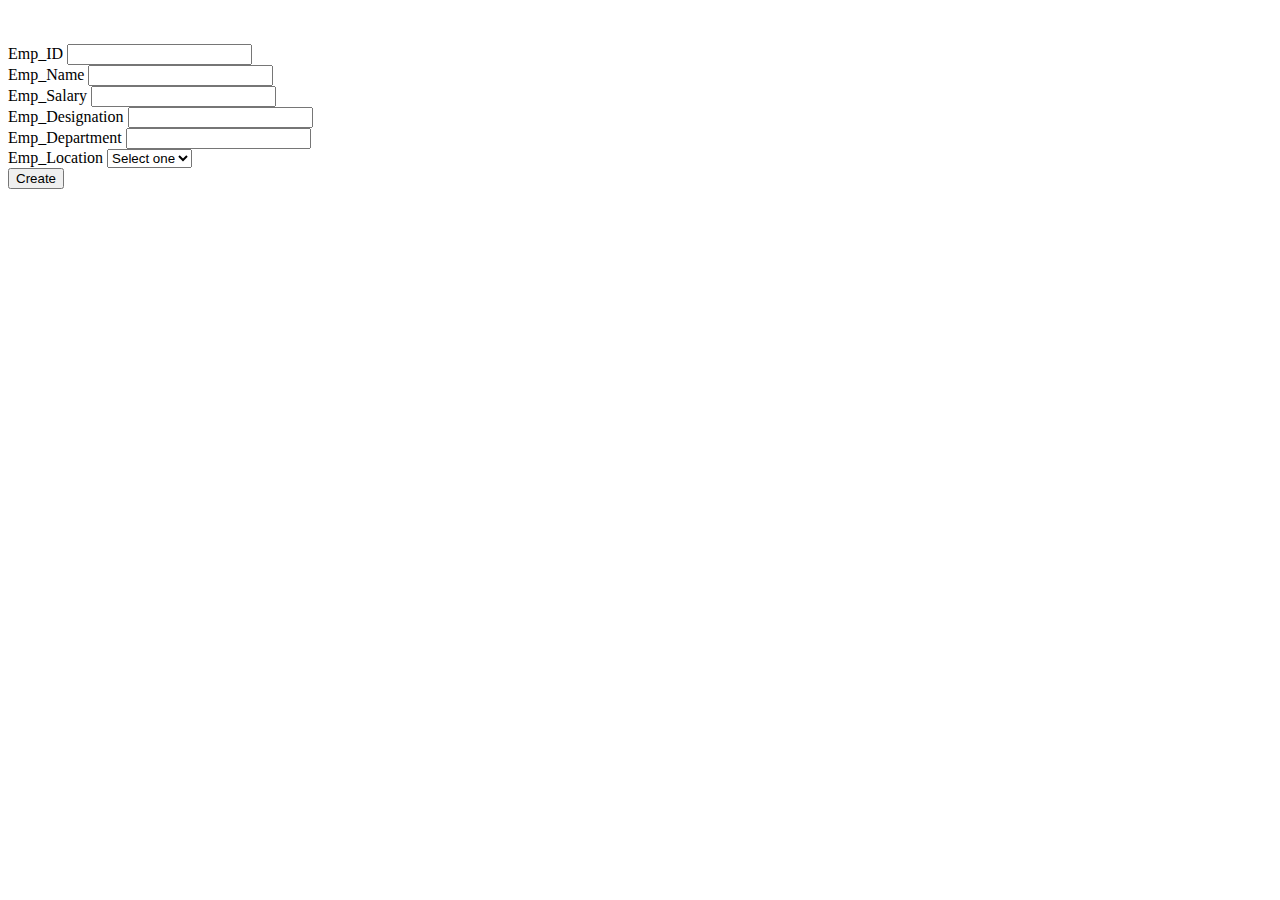
<file: client/create.html>
<!DOCTYPE html>
<html lang="en">

<head>
    <meta charset="UTF-8">
    <meta http-equiv="X-UA-Compatible" content="IE=edge">
    <meta name="viewport" content="width=device-width, initial-scale=1.0">
    <title>Create</title>
</head>

<body>
    <br> <br>
    <div class="container">
        <form ng-submit="createEntry()">
            <div class="columns">
            <label for="Emp_ID" class="label">Emp_ID</label>
            <input type="number" ng-model="Emp_ID" class="input ml-5" required>
            </div>
            <div class="columns mt-4">
            <label for="Emp_Name" class="label">Emp_Name</label>
            <input type="text" ng-model="Emp_Name" class="input ml-5"" required>
        </div>
            <div class="columns mt-4">
            <label for="Emp_Salary" class="label">Emp_Salary</label>
            <input type="number" ng-model="Emp_Salary" class="input ml-5"" required>
        </div>
            <div class="columns mt-4">
            <label for="Emp_Designation" class="label">Emp_Designation</label>
            <input type="text" ng-model="Emp_Designation" class="input ml-5"" required>
        </div>
            <div class="columns mt-4">
            <label for="Emp_Department" class="label">Emp_Department</label>
            <input type="text" ng-model="Emp_Department" class="input ml-5"" required>
        </div>
            <div class="columns mt-4">
                <label for="" class="label">Emp_Location</label>
                <select ng-model="Emp_Location" id="" required class="ml-5">
                    <option selected disabled value="">Select one</option>
                    <option value="MUMBAI">MUMBAI</option>
                    <option value="CHENNAI">CHENNAI</option>
                    <option value="KERALA">KERALA</option>
                </select>
            </div>
                <div class="columns mt-6 is-centered">
    <input type="submit" value="Create" class="button is-link">
</div>
</form>
    </div>
</body>

</html>
</file>
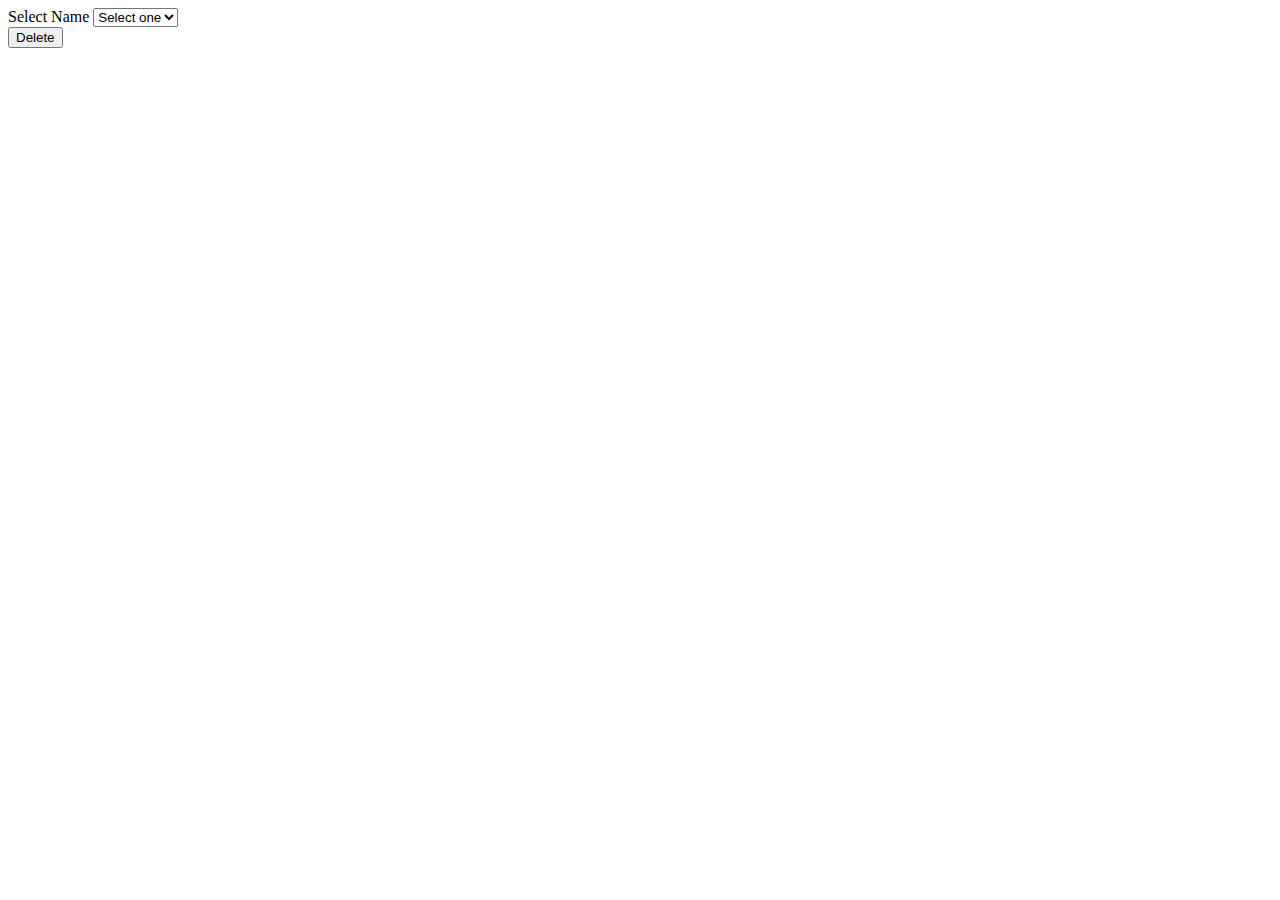
<file: client/delete.html>
<!DOCTYPE html>
<html lang="en">

<head>
    <meta charset="UTF-8">
    <meta http-equiv="X-UA-Compatible" content="IE=edge">
    <meta name="viewport" content="width=device-width, initial-scale=1.0">
    <title>Delete</title>
</head>

<body>
    <div class="container">
        <form ng-submit="deleteEntry()">
            <div class="columns mt-4 is-centered">
                <label for="delete" class="label">Select Name</label>
                <select ng-model="del" required
                    ng-options="data.Emp_ID for data in datas" class="ml-5">
                    <option selected disabled value="">Select one</option>
                </select>
            </div>
            <div class="columns mt-6 is-centered">
                <input type="submit" value="Delete" class="button is-link">
            </div>
        </form>
    </div>
</body>

</html>
</file>
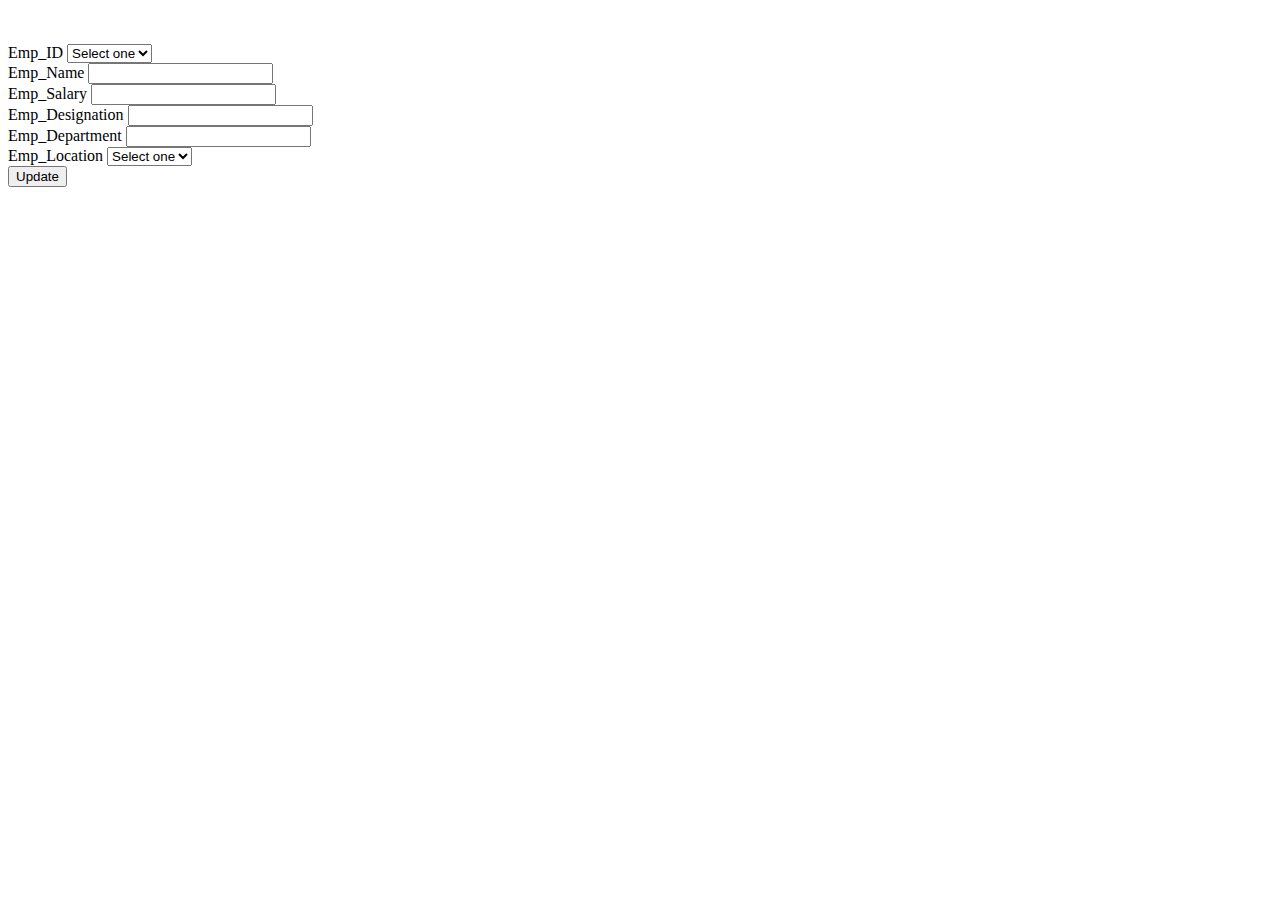
<file: client/update.html>
<!DOCTYPE html>
<html lang="en">

<head>
    <meta charset="UTF-8">
    <meta http-equiv="X-UA-Compatible" content="IE=edge">
    <meta name="viewport" content="width=device-width, initial-scale=1.0">
    <title>Update</title>
</head>

<body>
    <br> <br>
    <div class="container">
        <form ng-submit="updateEntry()">
            <div class="columns">
                        <label for="Emp_ID" class="label">Emp_ID</label>
                        <select ng-model="Emp_ID" id="" class="ml-5" required ng-options="data.Emp_ID for data in datas" ng-change="getId()">
                            <option selected disabled value="">Select one</option>
                        </select>
                    </div>
                    <div class="columns mt-4">
                        <label for="Emp_Name" class="label">Emp_Name</label>
                        <input type="text" ng-model="Emp_Name" class="input ml-5" required>
                    </div>
                    <div class="columns mt-4">
                        <label for="Emp_Salary" class="label">Emp_Salary</label>
                        <input type="number" ng-model="Emp_Salary" class="input ml-5" required>
                    </div>
                        <div class="columns mt-4">
                        <label for="Emp_Designation" class="label">Emp_Designation</label>
                        <input type="Emp_Designation" ng-model="Emp_Designation" class="input ml-5" required>
                    </div>
                        <div class="columns mt-4">
                        <label for="Emp_Department" class="label">Emp_Department</label>
                        <input type="text" ng-model="Emp_Department" class="input ml-5" required>
                    </div>
                    <div class="columns mt-4">
                            <label for="" class="label">Emp_Location</label>
                            <select ng-model="Emp_Location" id="" required class="ml-5">
                                <option selected disabled value="">Select one</option>
                                <option value="MUMBAI">MUMBAI</option>
                                <option value="CHENNAI">CHENNAI</option>
                                <option value="KERALA">KERALA</option>
                            </select>
                        </div>
                            <div class="columns is-centered mt-6">
                <input type="submit" value="Update" class="button is-link">
            </div>
        </form>
    </div>
</body>

</html>
</file>
